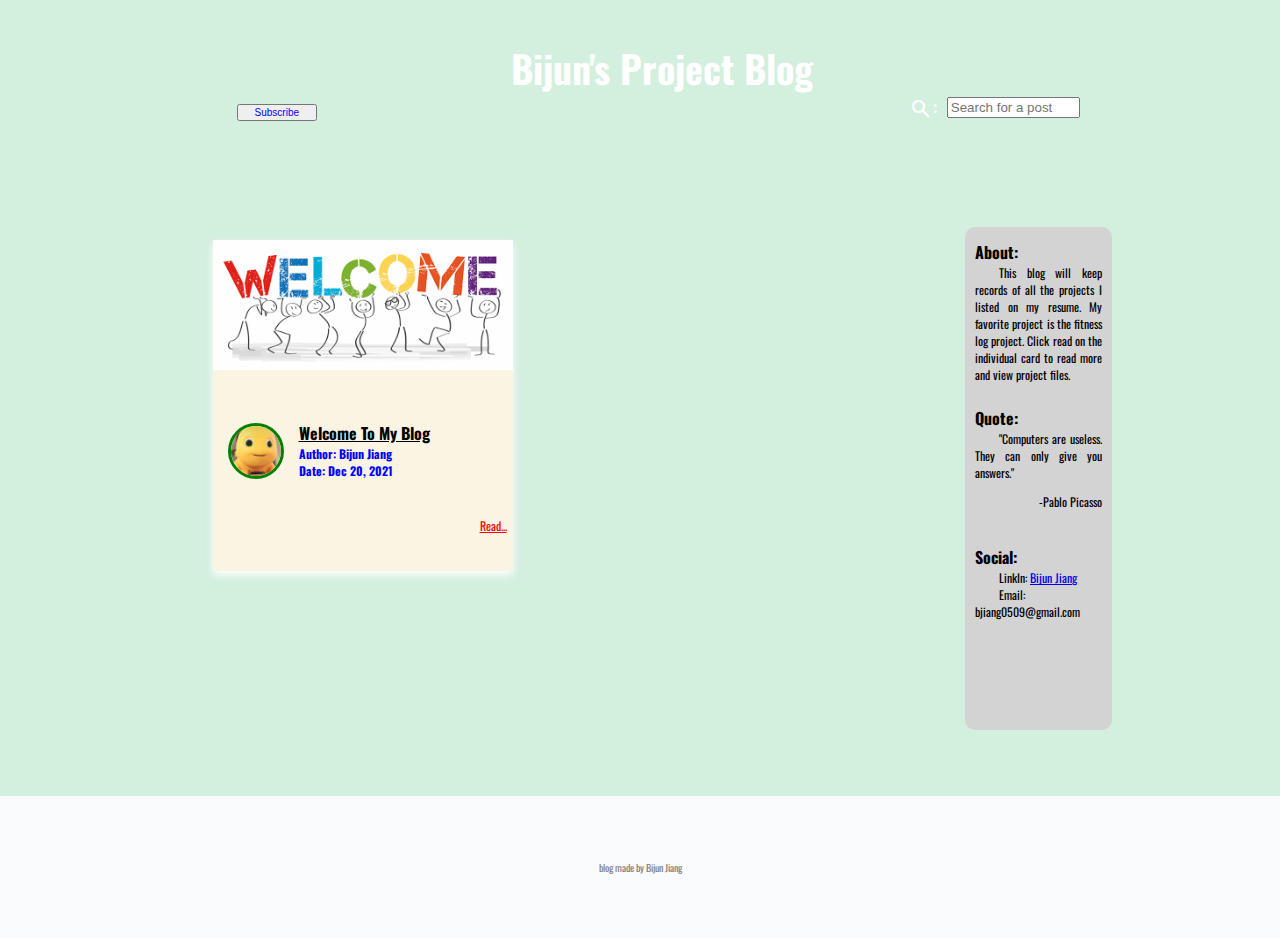
<file: index.html>
<!DOCTYPE html>
<html>
    <head>
        <meta charset="UTF-8" />
		<meta name="viewport" content="width=device-width, initial-scale=1.0" />
		<meta http-equiv="X-UA-Compatible" content="ie=edge" />
        <!--Oswald from google fonts-->
        <link rel="preconnect" href="https://fonts.googleapis.com"> 
        <link rel="preconnect" href="https://fonts.gstatic.com" crossorigin> 
        <link href="https://fonts.googleapis.com/css2?family=Oswald:wght@300;500;700&display=swap" rel="stylesheet">
        <!--link to use google fonts and icons-->
        <link href="https://fonts.googleapis.com/icon?family=Material+Icons"
      rel="stylesheet">
        <!--link CSS stylesheet-->
        <link href="./css/homepage.css" rel="stylesheet">
        <title>Bijun's Project Blog</title>
    </head>
    <body>
        <header>
            <div class = "header-container">
                <section class = "sub-button">
                    <button>Subscribe</button>
                </section>
                <h1>Bijun's Project Blog</h1>
                <section class = "search">
                    <i class = "material-icons md">search</i>
                    <span>:</span>
                    <input 
                        type = "text"
                        placeholder="Search for a post"
                        id = "search-bar"
                    />
                </section>
            </div>
        </header>
        <section class = "main">
            <section class = "cards">
                <!--post 1-->
                <article class = "card" id = "one">
                    <img src = "./images/welcome.jpg" alt = "image cannot be found"/>
                    <section class = "row">
                        <img class = "avatar" src="./images/avatar.jpg" alt="avatar image"/>
                        <section class = "col card-text">
                            <h2> Welcome To My Blog </h2>
                            <div class = "name-date">
                                <h3> Author: Bijun Jiang </h3>
                                <h3> Date: Dec 20, 2021 </h3>
                            </div>
                        </section>
                    </section>
                    <!--link to the blog post-->
                    <a href = "blog-post.html">Read...</a>
                </article>
                <!--post 2-->
<!--                 <article class = "card" id = "two">
                    <img src = "./images/blog.jpg" alt = "image cannot be found"/>
                    <section class = "row">
                        <img class = "avatar" src="./images/avatar.jpg" alt="avatar image"/>
                        <section class = "col card-text">
                            <h2> Personal Blog with HTML/CSS </h2>
                            <div class = "name-date">
                                <h3> Author: Bijun Jiang </h3>
                                <h3> Date: Dec 20, 2021 </h3>
                            </div>
                        </section>
                    </section>
                    <a href = "blog-post.html">Read...</a>
                </article>

                <article class = "card" id = "three">
                    <img src = "./images/pie.jpg" alt = "image cannot be found"/>
                    <section class = "row">
                        <img class = "avatar" src="./images/avatar.jpg" alt="avatar image"/>
                        <section class = "col card-text">
                            <h2> Slice the Pie with REACT </h2>
                            <div class = "name-date">
                                <h3> Author: Bijun Jiang </h3>
                                <h3> Date: Dec 20, 2021 </h3>
                            </div>
                        </section>
                    </section>
                    <a href = "blog-post.html">Read...</a>
                </article>
                <article class = "card" id = "four">
                    <img src = "./images/fitness.jpg" alt = "image cannot be found"/>
                    <section class = "row">
                        <img class = "avatar" src="./images/avatar.jpg" alt="avatar image"/>
                        <section class = "col card-text">
                            <h2> Fitness Log with HTML/CSS/JS </h2>
                            <div class = "name-date">
                                <h3> Author: Bijun Jiang </h3>
                                <h3> Date: Dec 20, 2021 </h3>
                            </div>
                        </section>
                    </section>
                    <a href = "blog-post.html">Read...</a>
                </article> -->
            </section>
        </section>
        <section class = "side">
            <div class = "side-container">
                <article class = "side-content">
                    <h2>About:</h2>
                    <p>
                        This blog will keep records of all the projects
                        I listed on my resume. My favorite project is 
                        the fitness log project. Click read on the individual card
                        to read more and view project files.
                    </p>
                </article>
                <hr class = "solid">
                <article class = "side-content">
                    <h2>Quote:</h2>
                    <blockquote cite="https://www.devtopics.com/101-great-computer-programming-quotes/">
                        "Computers are useless.  They can only give you answers."
                        <p>-Pablo Picasso</p>
                    </blockquote>
                </article>
                <hr class = "solid">
                <article class = "side-content">
                    <h2>Social:</h2>
                    <ul class = "col">
                        <p>
                            LinkIn: <a href = "https://www.linkedin.com/in/bijun-jiang-019a03216">Bijun Jiang</a>
                        </p>
                        <p>Email: bjiang0509@gmail.com</p>
                    </ul>
                </article>
            </div>
        </section>
        <footer class = "center-center">
            <p>blog made by Bijun Jiang</p>
        </footer>
    </body>
</html>
</file>
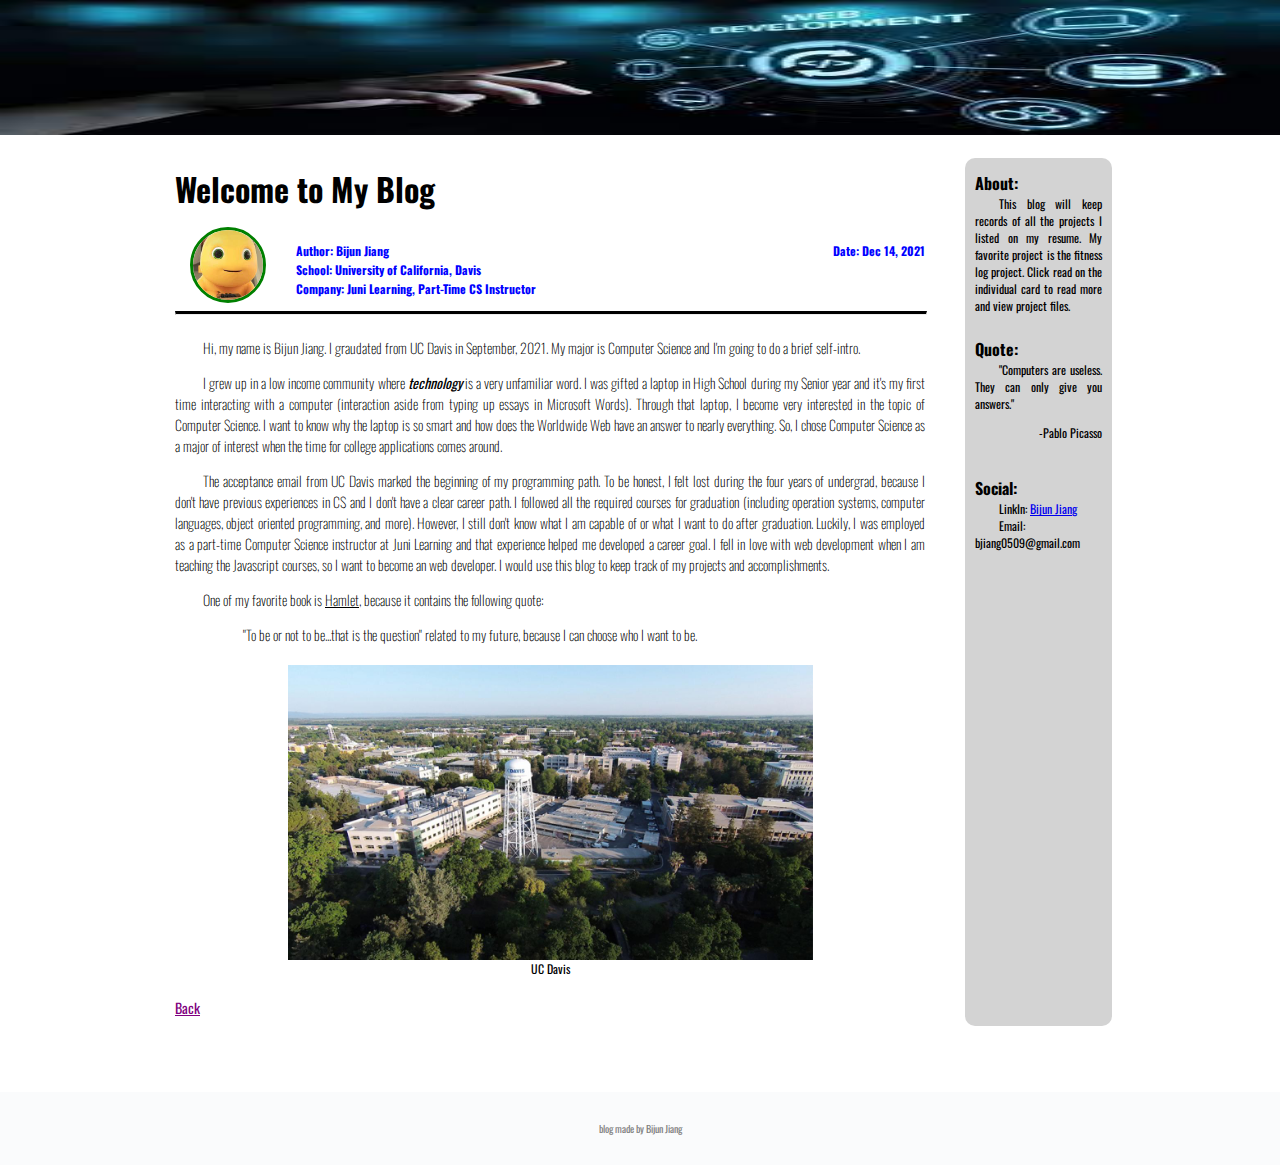
<file: blog-post.html>
<!DOCTYPE html>
<html>
    <head>
        <meta charset="UTF-8" />
		<meta name="viewport" content="width=device-width, initial-scale=1.0" />
		<meta http-equiv="X-UA-Compatible" content="ie=edge" />
        <!--Oswald from google fonts-->
        <link rel="preconnect" href="https://fonts.googleapis.com"> 
        <link rel="preconnect" href="https://fonts.gstatic.com" crossorigin> 
        <link href="https://fonts.googleapis.com/css2?family=Oswald:wght@300;500;700&display=swap" rel="stylesheet">
        <!--link to use google fonts and icons-->
        <link href="https://fonts.googleapis.com/icon?family=Material+Icons"
      rel="stylesheet">
        <!--link CSS stylesheet-->
        <link href="./css/homepage.css" rel="stylesheet">
        <title>Welcome Post</title>
    </head>
    <body class = "post-body">
        <header>
            <img alt = "image load failed" src="./images/headerBackground.jpg"/>
        </header>
        <section class = "main">
            <section class = "content">
                <section class = "author-info">
                    <h2>Welcome to My Blog</h2>
                    <div class = "avatar-personal">
                        <img src="./images/avatar.jpg" alt="Avatar" class="avatar">
                        <div class = "infos">
                            <section class = "name-date">
                                <h4>Author: Bijun Jiang</h4>
                                <h4>Date: Dec 14, 2021</h4>
                            </section>
                            <h4>School: University of California, Davis</h4>                         
                            <h4>Company: Juni Learning, Part-Time CS Instructor</h4>
                        </div>
                    </div>
                </section>
                <hr class = "solid" id = "main-divide">
                <section class="main-text">
                    <p>
                        Hi, my name is Bijun Jiang. I graudated from UC Davis in September, 2021. My major is Computer Science and I'm going to do a brief self-intro.  
                    </p>
                    <p>
                        I grew up in a low income community where <b><em>technology</em></b> is a very unfamiliar word. I was gifted a laptop in High School during my Senior year and it's my first time interacting with a computer (interaction aside from typing up essays in Microsoft Words). Through that laptop, I become very interested in the topic of Computer Science. I want to know why the laptop is so smart and how does the Worldwide Web have an answer to nearly everything. So, I chose Computer Science as a major of interest when the time for college applications comes around. 
                    </p>
                    <p>
                        The acceptance email from UC Davis marked the beginning of my programming path. To be honest, I felt lost during the four years of undergrad, because I don't have previous experiences in CS and I don't have a clear career path. I followed all the required courses for graduation (including operation systems, computer languages, object oriented programming, and more). However, I still don't know what I am capable of or what I want to do after graduation. Luckily, I was employed as a part-time Computer Science instructor at Juni Learning and that experience helped me developed a career goal. I fell in love with web development when I am teaching the Javascript courses, so I want to become an web developer. I would use this blog to keep track of my projects and accomplishments.
                    </p>
                    <p>One of my favorite book is <u>Hamlet</u>, because it contains the following quote:</p>
                    <blockquote>
                        "To be or not to be...that is the question" related to my future,
                        because I can choose who I want to be.
                    </blockquote>
                    <figure class = "img-box">
                        <img src = "./images/ucdavis.jpg">
                        <figcaption>UC Davis</figcaption>
                    </figure>
                </section>
                <a href = "homepage.html" alt = "back to home">Back</a>
            </section>
        </section>
        <section class = "side">
            <div class = "side-container">
                <article class = "side-content">
                    <h2>About:</h2>
                    <p>
                        This blog will keep records of all the projects
                        I listed on my resume. My favorite project is 
                        the fitness log project. Click read on the individual card
                        to read more and view project files.
                    </p>
                </article>
                <hr class = "solid">
                <article class = "side-content">
                    <h2>Quote:</h2>
                    <blockquote cite="https://www.devtopics.com/101-great-computer-programming-quotes/">
                        "Computers are useless.  They can only give you answers."
                        <p>-Pablo Picasso</p>
                    </blockquote>
                </article>
                <hr class = "solid">
                <article class = "side-content">
                    <h2>Social:</h2>
                    <ul class = "col center-start">
                        <p>
                            LinkIn: <a href = "https://www.linkedin.com/in/bijun-jiang-019a03216">Bijun Jiang</a>
                        </p>
                        <p>Email: bjiang0509@gmail.com</p>
                    </ul>
                </article>
            </div>
        </section>
        <footer class = "center-center">
            <p>blog made by Bijun Jiang</p>
        </footer>
    </body>
</html>
</file>
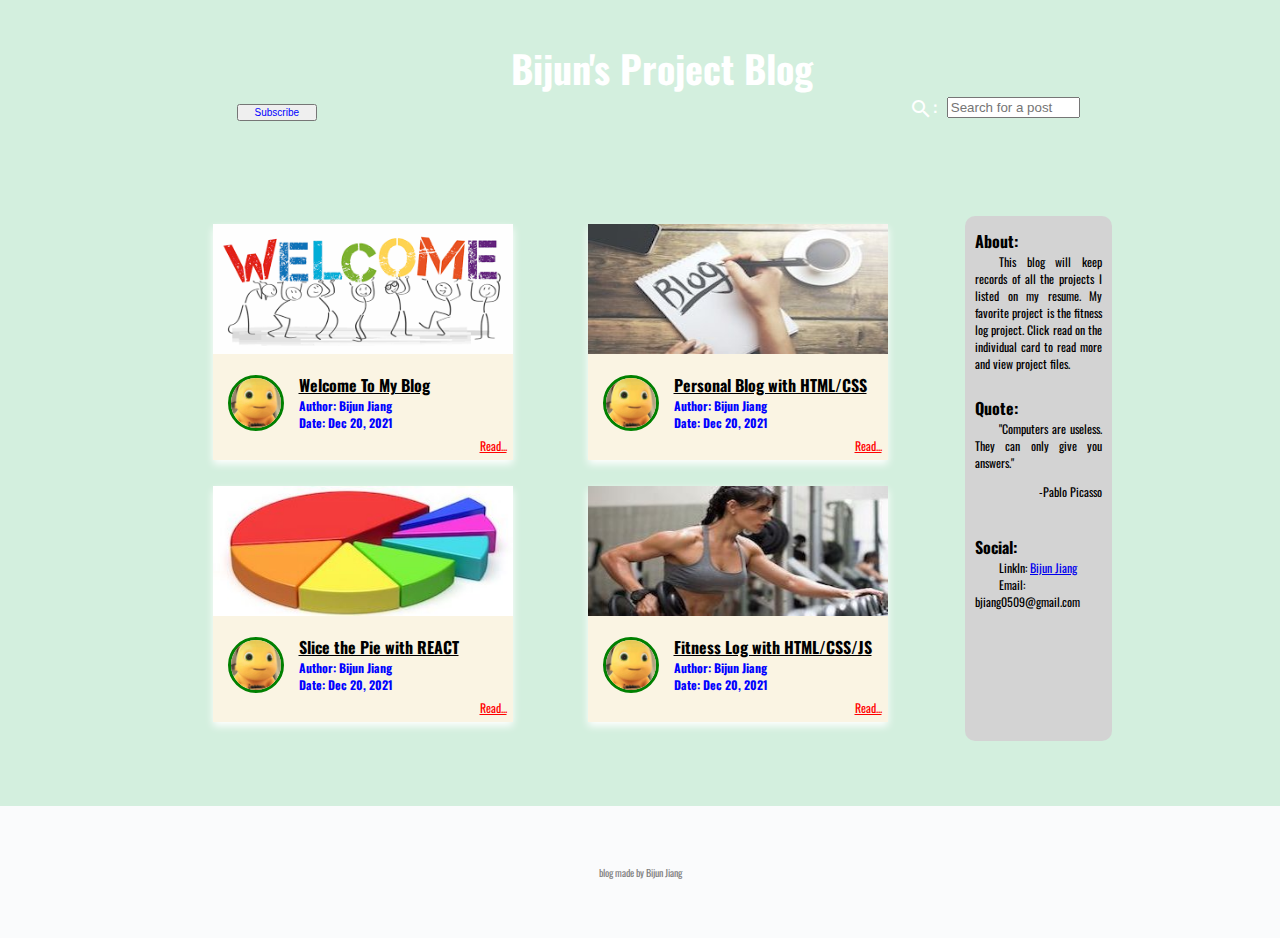
<file: homepage.html>
<!DOCTYPE html>
<html>
    <head>
        <meta charset="UTF-8" />
		<meta name="viewport" content="width=device-width, initial-scale=1.0" />
		<meta http-equiv="X-UA-Compatible" content="ie=edge" />
        <!--Oswald from google fonts-->
        <link rel="preconnect" href="https://fonts.googleapis.com"> 
        <link rel="preconnect" href="https://fonts.gstatic.com" crossorigin> 
        <link href="https://fonts.googleapis.com/css2?family=Oswald:wght@300;500;700&display=swap" rel="stylesheet">
        <!--link to use google fonts and icons-->
        <link href="https://fonts.googleapis.com/icon?family=Material+Icons"
      rel="stylesheet">
        <!--link CSS stylesheet-->
        <link href="./css/homepage.css" rel="stylesheet">
        <title>Bijun's Project Blog</title>
    </head>
    <body>
        <header>
            <div class = "header-container">
                <section class = "sub-button">
                    <button>Subscribe</button>
                </section>
                <h1>Bijun's Project Blog</h1>
                <section class = "search">
                    <i class = "material-icons md">search</i>
                    <span>:</span>
                    <input 
                        type = "text"
                        placeholder="Search for a post"
                        id = "search-bar"
                    />
                </section>
            </div>
        </header>
        <section class = "main">
            <section class = "cards">
                <!--post 1-->
                <article class = "card" id = "one">
                    <img src = "./images/welcome.jpg" alt = "image cannot be found"/>
                    <section class = "row">
                        <img class = "avatar" src="./images/avatar.jpg" alt="avatar image"/>
                        <section class = "col card-text">
                            <h2> Welcome To My Blog </h2>
                            <div class = "name-date">
                                <h3> Author: Bijun Jiang </h3>
                                <h3> Date: Dec 20, 2021 </h3>
                            </div>
                        </section>
                    </section>
                    <!--link to the blog post-->
                    <a href = "blog-post.html">Read...</a>
                </article>
                <!--post 2-->
                <article class = "card" id = "two">
                    <img src = "./images/blog.jpg" alt = "image cannot be found"/>
                    <section class = "row">
                        <img class = "avatar" src="./images/avatar.jpg" alt="avatar image"/>
                        <section class = "col card-text">
                            <h2> Personal Blog with HTML/CSS </h2>
                            <div class = "name-date">
                                <h3> Author: Bijun Jiang </h3>
                                <h3> Date: Dec 20, 2021 </h3>
                            </div>
                        </section>
                    </section>
                    <!--link to the blog post-->
                    <a href = "blog-post.html">Read...</a>
                </article>
                <!--post 3-->
                <article class = "card" id = "three">
                    <img src = "./images/pie.jpg" alt = "image cannot be found"/>
                    <section class = "row">
                        <img class = "avatar" src="./images/avatar.jpg" alt="avatar image"/>
                        <section class = "col card-text">
                            <h2> Slice the Pie with REACT </h2>
                            <div class = "name-date">
                                <h3> Author: Bijun Jiang </h3>
                                <h3> Date: Dec 20, 2021 </h3>
                            </div>
                        </section>
                    </section>
                    <!--link to the blog post-->
                    <a href = "blog-post.html">Read...</a>
                </article>
                <!--post 4-->
                <article class = "card" id = "four">
                    <img src = "./images/fitness.jpg" alt = "image cannot be found"/>
                    <section class = "row">
                        <img class = "avatar" src="./images/avatar.jpg" alt="avatar image"/>
                        <section class = "col card-text">
                            <h2> Fitness Log with HTML/CSS/JS </h2>
                            <div class = "name-date">
                                <h3> Author: Bijun Jiang </h3>
                                <h3> Date: Dec 20, 2021 </h3>
                            </div>
                        </section>
                    </section>
                    <!--link to the blog post-->
                    <a href = "blog-post.html">Read...</a>
                </article>
            </section>
        </section>
        <section class = "side">
            <div class = "side-container">
                <article class = "side-content">
                    <h2>About:</h2>
                    <p>
                        This blog will keep records of all the projects
                        I listed on my resume. My favorite project is 
                        the fitness log project. Click read on the individual card
                        to read more and view project files.
                    </p>
                </article>
                <hr class = "solid">
                <article class = "side-content">
                    <h2>Quote:</h2>
                    <blockquote cite="https://www.devtopics.com/101-great-computer-programming-quotes/">
                        "Computers are useless.  They can only give you answers."
                        <p>-Pablo Picasso</p>
                    </blockquote>
                </article>
                <hr class = "solid">
                <article class = "side-content">
                    <h2>Social:</h2>
                    <ul class = "col">
                        <p>
                            LinkIn: <a href = "https://www.linkedin.com/in/bijun-jiang-019a03216">Bijun Jiang</a>
                        </p>
                        <p>Email: bjiang0509@gmail.com</p>
                    </ul>
                </article>
            </div>
        </section>
        <footer class = "center-center">
            <p>blog made by Bijun Jiang</p>
        </footer>
    </body>
</html>
</file>
<file: css/homepage.css>
@import "cards.css";
@import "header.css";
@import "main.css";
@import "side.css";
@import "aligning.css";
@import "post.css";

/** { box-sizing: border-box; }*/

/*layout for the homepage (mobile version)*/
body {
    margin: 0;
    padding: 0;
    min-height: 100vh;
    font-family: 'Oswald', sans-serif;
    background-color: #D3EFDE;
    display: grid;
    grid-template-columns: 1.5em 1fr 1.5em;
    grid-template-areas: 
    "header header header"
    ". main ."
    ". side ."
    "footer footer footer";
}

header {
    display: grid;
    grid-area: header;
    height: 20vh;
}

.main {
    display: grid;
    grid-area: main;
}

.side {
    display: grid;
    grid-area: side;
}

footer {
    display: grid;
    grid-area: footer;
    background-color: #fafbfc;
    color: grey;
    height: 50px;
    justify-content: center;
    align-items: center;
}

footer > p {
    font-size: 10px;
}

@media only screen and (min-width: 688px) and (max-width: 992px) {
    .main{
        padding-bottom: 10px;
    }
}

/*media query for laptop screens*/
@media only screen and (min-width:992px){
    /*layout for desktop*/
    body {
        display: grid;
        grid-template-columns: 1fr minmax(400px, 750px) minmax(50px, 150px) 1fr;
        column-gap: 30px;
        row-gap: 25px;
        grid-template-areas: 
        "header header header header"
        ". main side ."
        "footer footer footer footer";
    }
    
    header {
        height: 15vh;
    }

    footer {
        margin-top: 3%;
        height: 100%;
    }

    footer > p {
        font-size: 10px;
    }
}
</file>
